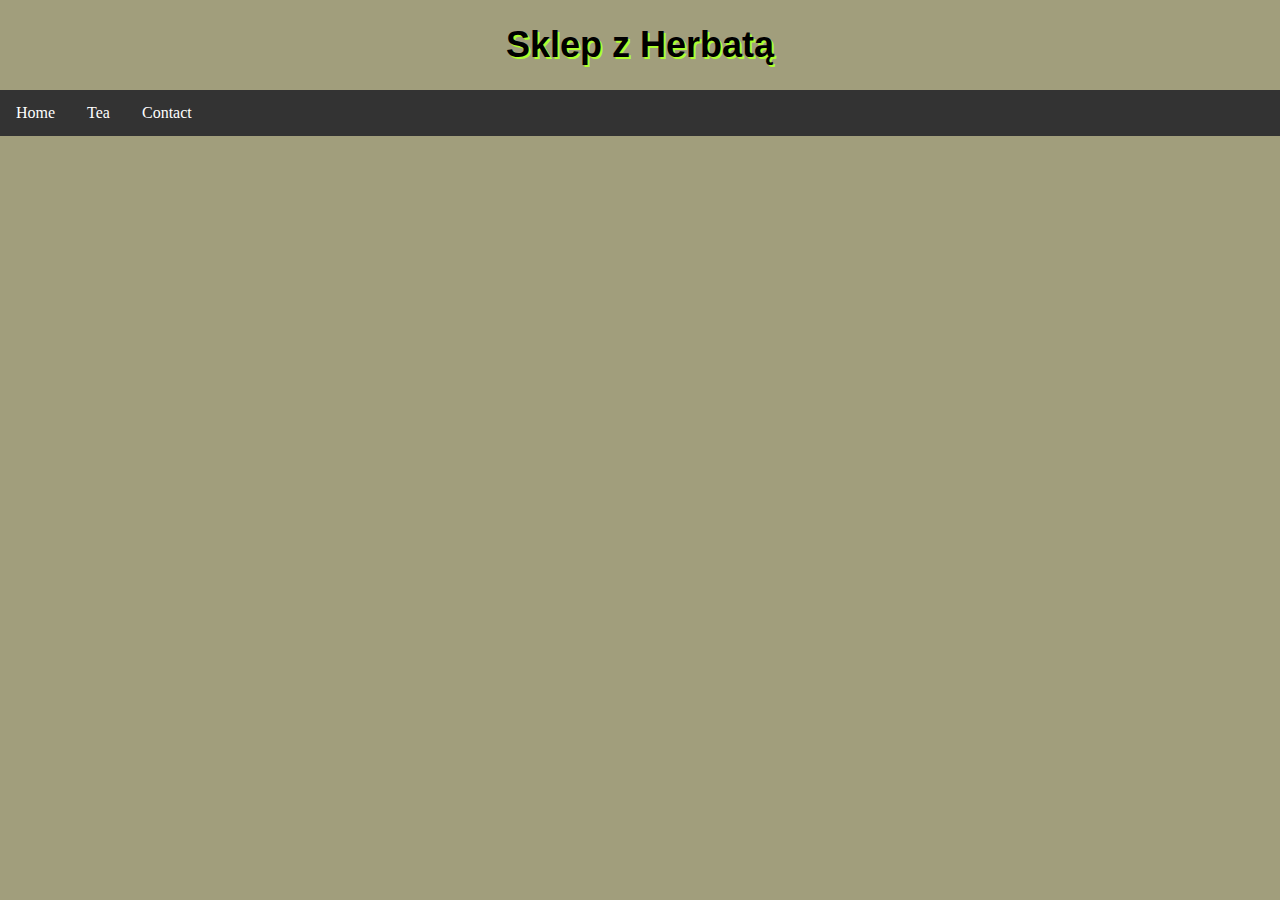
<file: Tea_Project_TIN.html>
<!DOCTYPE html>
<html>
    <head>
        <link rel="stylesheet" href="Tea_Project_TIN.css">
        <title>
            Tea Shop
        </title>
    </head>
    <body>
        <header>
            <h1>
                Sklep z Herbatą
            </h1>  
        </header>

        <div class='navbar'>
            <a href="#home">Home</a>
            <div class='subnav'>
                <button class='subnavbtn'>Tea</button>
                <div class='subnav_content'>
                    <a href="#white">White</a>
                    <a href="#yellow">yellow</a>
                    <a href="#green">Green</a>
                    <a href="#red">Red</a>
                    <a href="#black">Black</a>
                </div>
            </div>
            <a href="contact">Contact</a>
            </div>

        </div>
        
    </body>
</html>
</file>
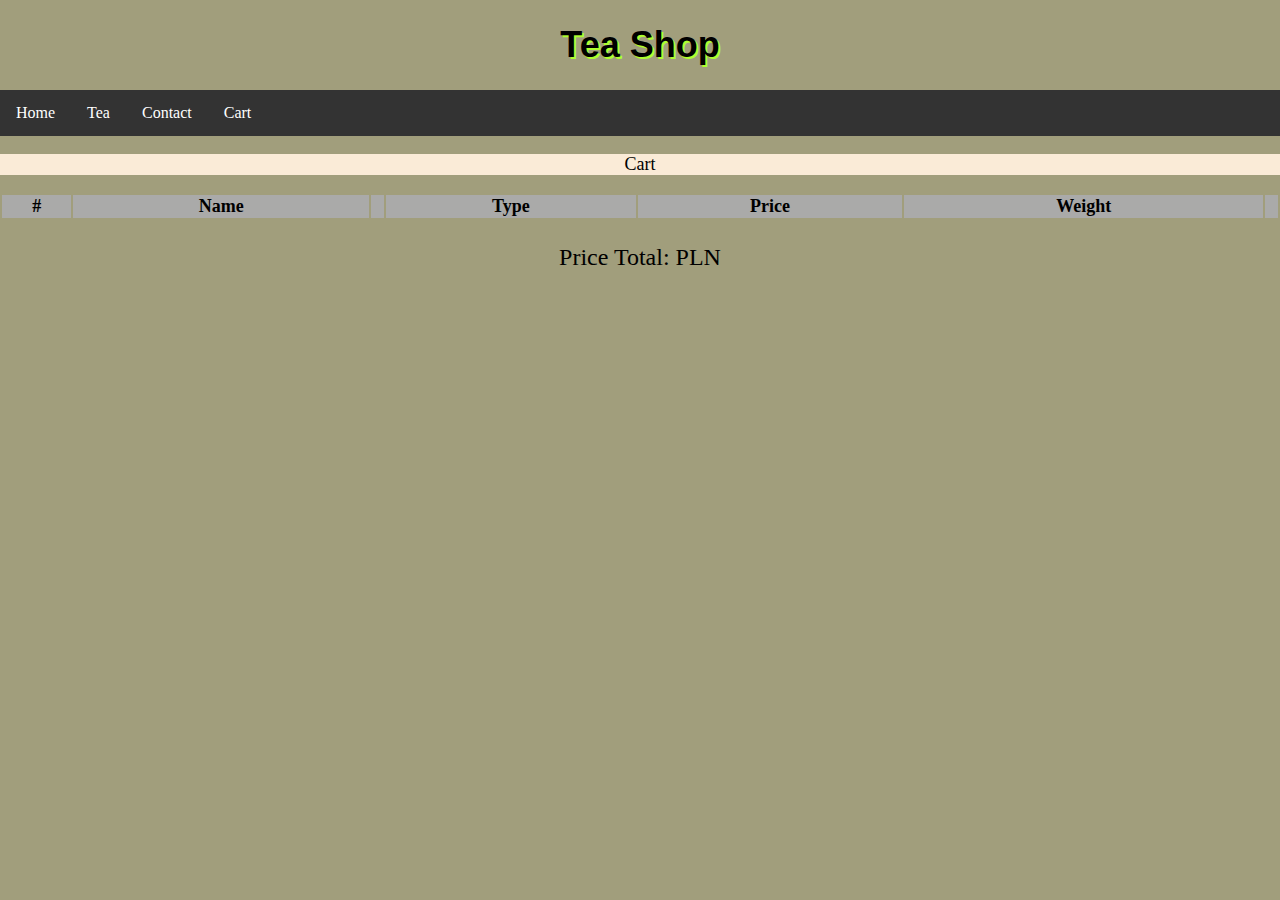
<file: pages/cart.html>
<!DOCTYPE html>
<html>
    <head>
        
        <link rel="stylesheet" href="../Tea_Project_TIN.css">
        <title>
            Tea Shop
        </title>
    </head>
    <body>
        <header>
            <h1>
                Tea Shop
            </h1>  
        </header>

        <div class='navbar'>
            <a href="../index.html">Home</a>
            <div class='subnav'>
                <button class='subnavbtn'>Tea</button>
                <div class='subnav_content'>
                    <a href="white.html">White</a>
                    <a href="yellow.html">Yellow</a>
                    <a href="green.html">Green</a>
                    <a href="red.html">Red</a>
                    <a href="black.html">Black</a>
                </div>
            </div>
            <a href="contact.html">Contact</a>
            <a href="pages/cart.html">Cart</a>
            </div>
        </div>
        
        <div class='label'>
            <p>
               Cart
            </p>
        </div>

        <table>
            <thead>
                <tr>
                    <th>#</th>
                    <th>Name</th>
                    <th></th>
                    <th>Type</th>
                    <th>Price</th>
                    <th>Weight</th>
                    <th></th>
                </tr>
            </thead>
            <tbody id='table_body'>

            </tbody>
        </table>
        <div>
            <p id='sum_label'>
                Price Total: 
                <span id='sum'> </span>
                PLN
            </p>
        </div>

        <template id="template_cart">
            <tr class="cart_item">
                <td></td>
                <td></td>
                <td><img src="" alt="Product image"></td>
                <td></td>
                <td></td>
                <td>50 g</td>
                <td> <button onclick="removeFromCart(this)">X</button></td>
            </tr>
        </template>
        <script>const current_page = "Cart";</script>
        <script src="../logic.js"></script>
        <script>displayOrderItems();</script>
    </body>
</html>
</file>
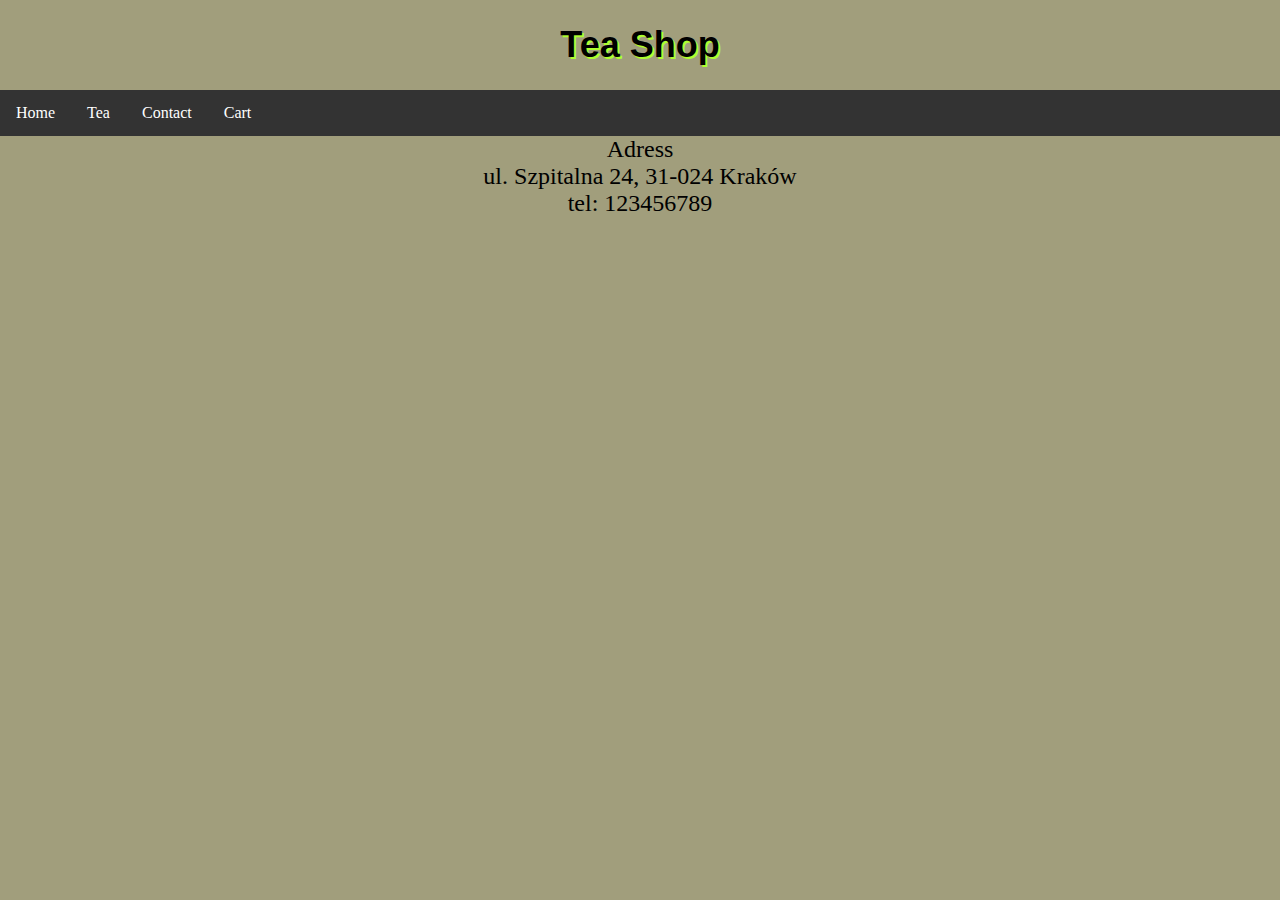
<file: pages/contact.html>
<!DOCTYPE html>
<html>
    <head>
        <link rel="stylesheet" href="../Tea_Project_TIN.css">
        <title>
            Tea Shop
        </title>
    </head>
    <body>
        <header>
            <h1>
                Tea Shop
            </h1>  
        </header>

        <div class='navbar'>
            <a href="../index.html">Home</a>
            <div class='subnav'>
                <button class='subnavbtn'>Tea</button>
                <div class='subnav_content'>
                    <a href="white.html">White</a>
                    <a href="yellow.html">Yellow</a>
                    <a href="green.html">Green</a>
                    <a href="red.html">Red</a>
                    <a href="black.html">Black</a>
                </div>
            </div>
            <a href="pages/contact.html">Contact</a>
            <a href="cart.html">Cart</a>  
            </div>
        </div>
        
        <div id='contact_info'>
           Adress <br>
           ul. Szpitalna 24, 31-024 Kraków <br>
           tel: 123456789
        </div>
    </body>
</html>
</file>
<file: Tea_Project_TIN.css>
body {
    padding: 0%;
    margin: 0%;
    background-color: rgb(161, 158, 124);
}
header {
    text-align: center;
    font-family: Copperplate, Impact, Haettenschweiler, 'Arial Narrow Bold', sans-serif;
    font-size: large;
    text-shadow: 2px 2px greenyellow;
    
}
#tea_type {
    border-style: dashed;
}

.navbar {
    overflow: hidden;
    background-color: #333;
}
.navbar a {
  float: left;
  font-size: 16px;
  color: white;
  text-align: center;
  padding: 14px 16px;
  text-decoration: none;
}
.subnav {
    float: left;
    overflow: hidden;
  }
.subnav .subnavbtn {
    font-size: 16px;
    border: none;
    outline: none;
    color: white;
    padding: 14px 16px;
    background-color: inherit;
    font-family: inherit;
    margin: 0;
}
 .navbar a:hover, .subnav:hover .subnavbtn {
    background-color: rgb(124, 172, 47);
}
.subnav_content {
    display: none;
    position: absolute;
    left: 0;
    background-color: rgb(124, 172, 47);
    width: 100%;
    z-index: 1;
}
.subnav_content a {
    float: left;
    color: white;
    text-decoration: none;
}
.subnav_content a:hover {
    background-color: #eee;
    color: black;
}
.subnav:hover .subnav_content {
    display: block;
  }

#grid_container {
    display: grid;
    grid-template-columns: 400px 400px;
    grid-auto-rows: minmax(150px, 150px);
    grid-gap: 20px;
    justify-content: center;
}
.grid_item {
  background-color: rgb(132, 164, 168);
  display: flex;
  text-align:center;
}
.product-name {
    flex: auto;
    flex-wrap: wrap;
    flex-direction: row;
}

.grid_item img  {
    object-fit: fill;
    height: 150px;
    width: auto;
}
.cart_item img  {
    object-fit: fill;
    height: 150px;
    width: auto;
}

.item_id {
    display: none;
}
.label {
    background-color: antiquewhite;
    text-align: center;
    font-size: large;
    font-family: fantasy;
}
.price {
    flex-direction: row;
  flex: auto;
}

#sum {
    font-size: 24px;
    text-align: center;
}
#sum_label {
    font-size: 24px;
    text-align: center;
}

table {
   position: relative;
   justify-content: center;
   width: 100%;
   text-align: center;
   font-size: large;
   font-family: Cambria, Cochin, Georgia, Times, 'Times New Roman', serif;
}
table tr {
    background-color: rgb(170, 170, 169);
}
#main_text {
    text-align: center;
    text-decoration: solid;
    background-color: black;
    font-size: 24px;
    color: white;
}
.main_image {
    height: 300px;
    width: 100%;
    background-color: black;
}
.main_image img {
    height: 100%;
    text-align: center;
    margin-left: auto;
    margin-right: auto;
    display: block;
}

#contact_info {
    text-align: center;
    font-size: 24px;
    
}
</file>
